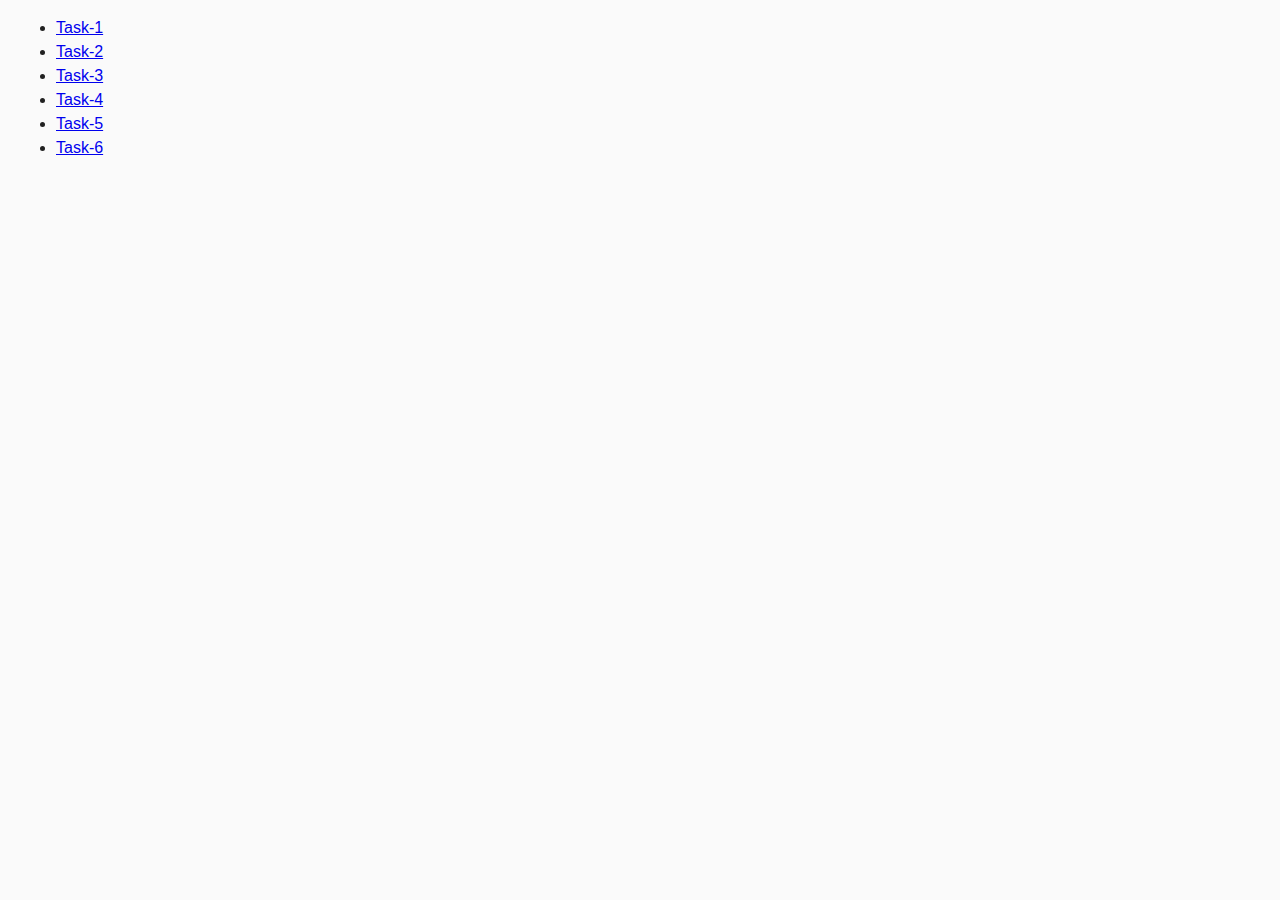
<file: index.html>
<!DOCTYPE html>
<html lang="en">
  <head>
    <meta charset="UTF-8" />
    <meta name="viewport" content="width=device-width, initial-scale=1.0" />
    <link rel="stylesheet" href="./css/common.css" />
    <title>Homework 7</title>
  </head>
  <body>
    <ul>
      <li><a href="./task-1.html">Task-1</a></li>
      <li><a href="./task-2.html">Task-2</a></li>
      <li><a href="./task-3.html">Task-3</a></li>
      <li><a href="./task-4.html">Task-4</a></li>
      <li><a href="./task-5.html">Task-5</a></li>
      <li><a href="./task-6.html">Task-6</a></li>
    </ul>
  </body>
</html>
</file>
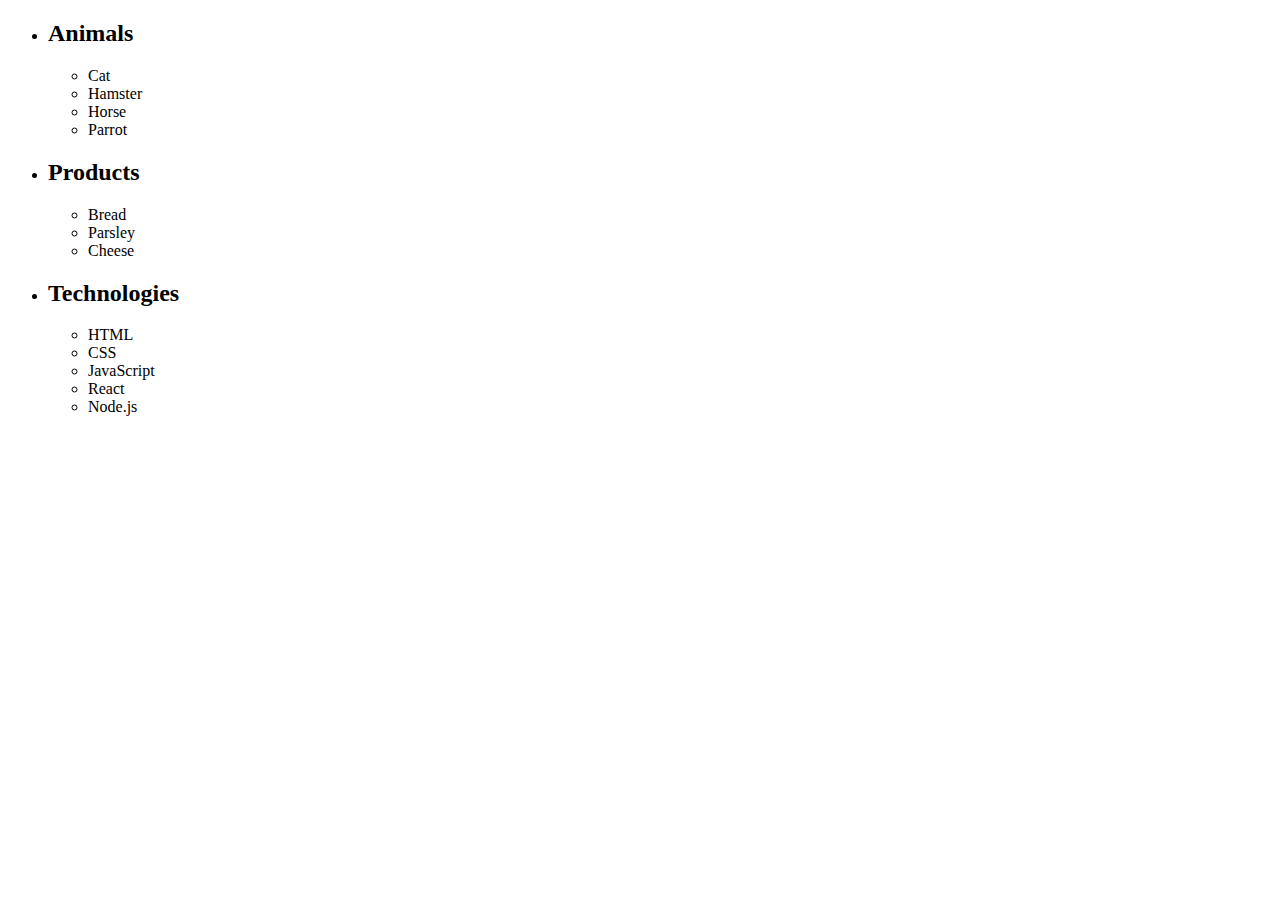
<file: task-1.html>
<!DOCTYPE html>
<html lang="en">
  <head>
    <meta charset="UTF-8" />
    <meta name="viewport" content="width=device-width, initial-scale=1.0" />
    <title>Document</title>
  </head>
  <body>
    <ul id="categories">
      <li class="item">
        <h2>Animals</h2>
        <ul>
          <li>Cat</li>
          <li>Hamster</li>
          <li>Horse</li>
          <li>Parrot</li>
        </ul>
      </li>
      <li class="item">
        <h2>Products</h2>
        <ul>
          <li>Bread</li>
          <li>Parsley</li>
          <li>Cheese</li>
        </ul>
      </li>
      <li class="item">
        <h2>Technologies</h2>
        <ul>
          <li>HTML</li>
          <li>CSS</li>
          <li>JavaScript</li>
          <li>React</li>
          <li>Node.js</li>
        </ul>
      </li>
    </ul>
    <script src="./js/task-1.js"></script>
  </body>
</html>
</file>
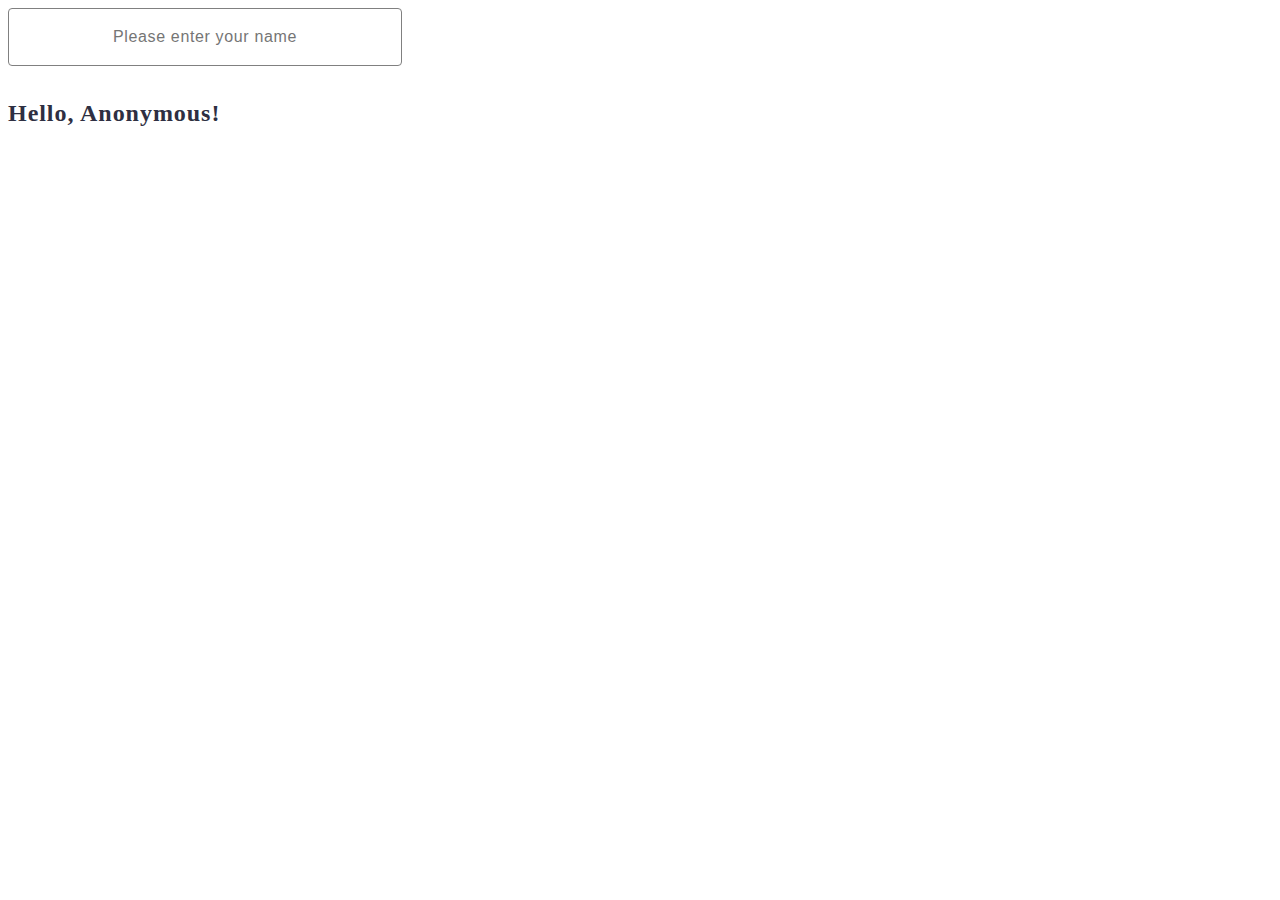
<file: task-3.html>
<!DOCTYPE html>
<html lang="en">
  <head>
    <meta charset="UTF-8" />
    <meta name="viewport" content="width=device-width, initial-scale=1.0" />
    <link rel="stylesheet" href="./css/style.css" />
    <title>task-3</title>
  </head>
  <body>
    <input type="text" id="name-input" placeholder="Please enter your name" />
    <h1>Hello, <span id="name-output">Anonymous</span>!</h1>
    <script src="./js/task-3.js"></script>
  </body>
</html>
</file>
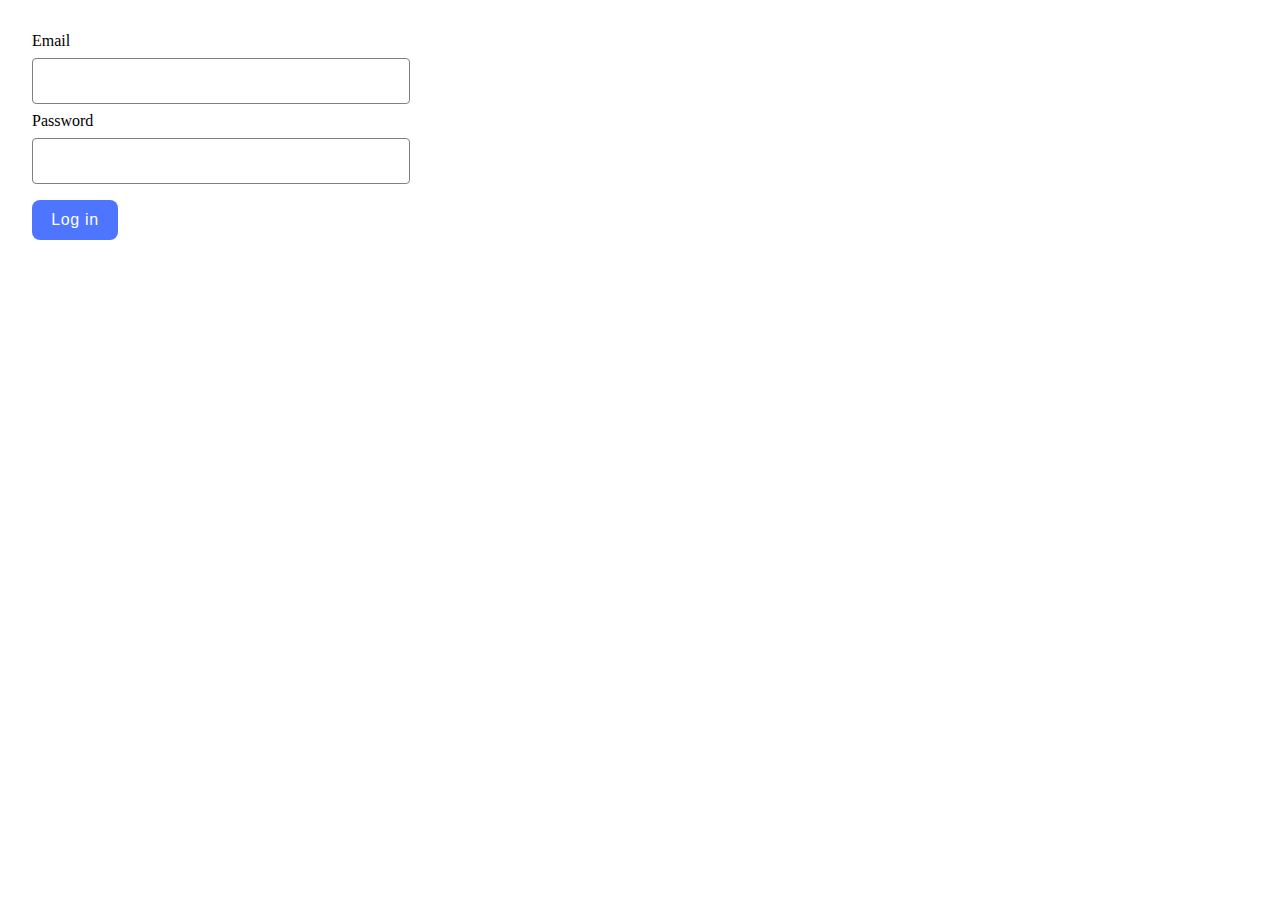
<file: task-4.html>
<!DOCTYPE html>
<html lang="en">
  <head>
    <meta charset="UTF-8" />
    <meta name="viewport" content="width=device-width, initial-scale=1.0" />
    <link rel="stylesheet" href="./css/style.css" />
    <title>task-4</title>
  </head>
  <body>
    <form class="login-form">
      <label>
        Email
        <input type="email" name="email" />
      </label>
      <label>
        Password
        <input type="password" name="password" />
      </label>
      <button type="submit">Log in</button>
    </form>

    <script src="./js/task-4.js"></script>
  </body>
</html>
</file>
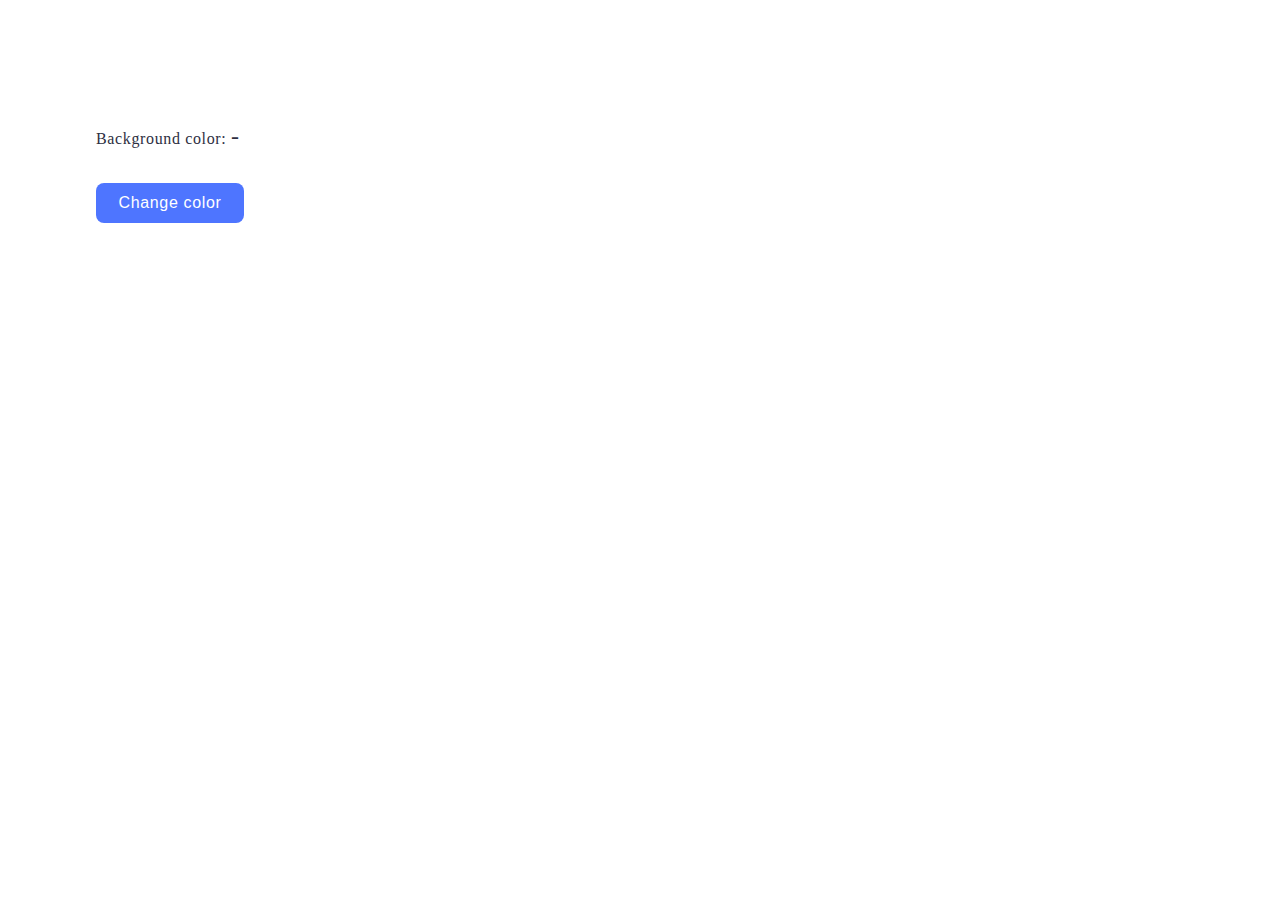
<file: task-5.html>
<!DOCTYPE html>
<html lang="en">
  <head>
    <meta charset="UTF-8" />
    <meta name="viewport" content="width=device-width, initial-scale=1.0" />
    <link rel="stylesheet" href="./css/style.css" />
    <title>task-5</title>
  </head>
  <body>
    <div class="widget">
      <p>Background color: <span class="color">-</span></p>
      <button type="button" class="change-color">Change color</button>
    </div>

    <script src="./js/task-5.js"></script>
  </body>
</html>
</file>
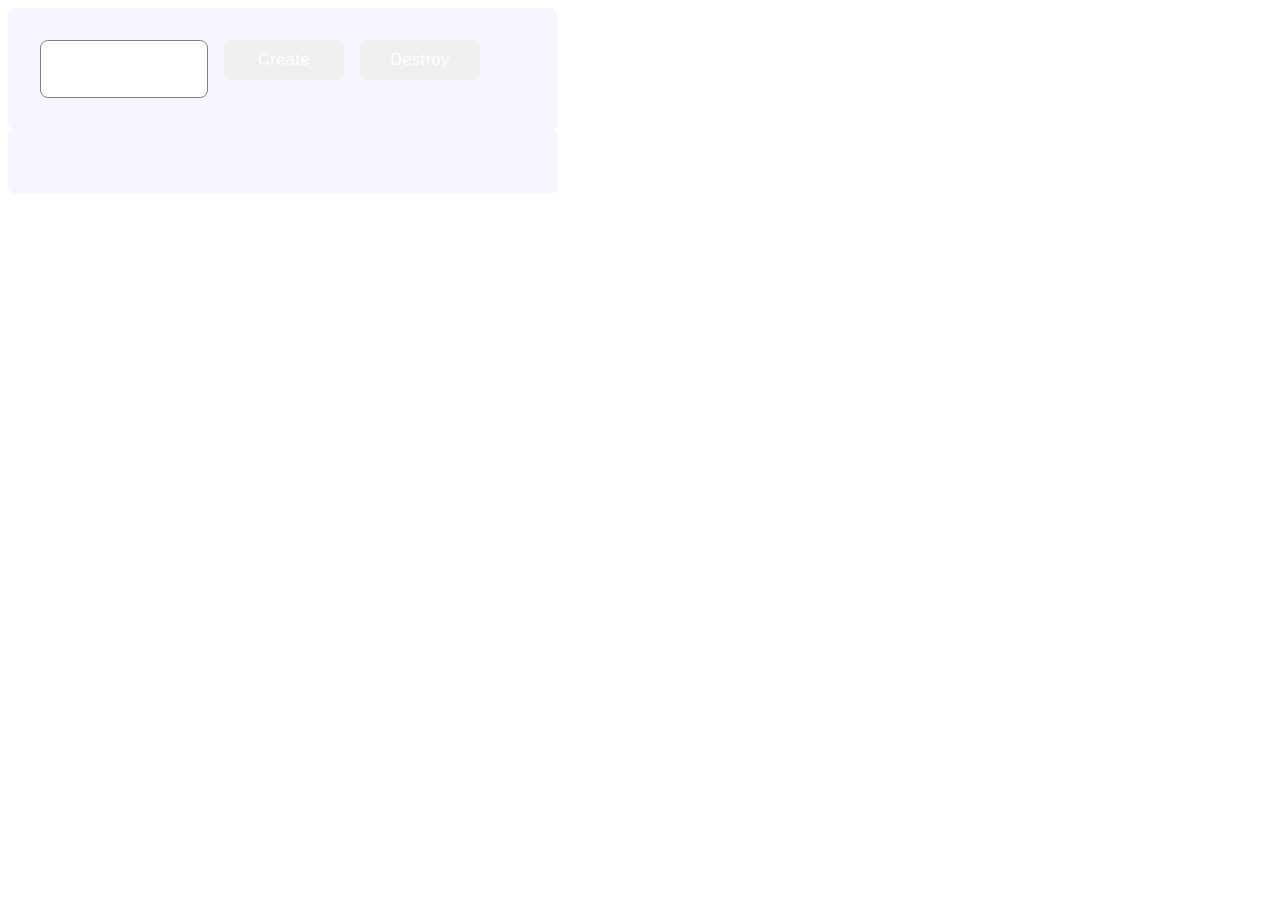
<file: task-6.html>
<!DOCTYPE html>
<html lang="en">
  <head>
    <meta charset="UTF-8" />
    <meta name="viewport" content="width=device-width, initial-scale=1.0" />
    <link rel="stylesheet" href="./css/style.css" />
    <title>task-6</title>
  </head>
  <body>
    <div id="controls">
      <input type="number" min="1" max="100" step="1" />
      <button type="button" data-create>Create</button>
      <button type="button" data-destroy>Destroy</button>
    </div>

    <div id="boxes"></div>

    <script src="./js/task-6.js"></script>
  </body>
</html>
</file>
<file: css/common.css>
* {
    box-sizing: border-box;
  }
  
  body {
    margin: 16px;
    font-family: -apple-system, BlinkMacSystemFont, 'Segoe UI', Roboto, Oxygen,
      Ubuntu, Cantarell, 'Open Sans', 'Helvetica Neue', sans-serif;
    -webkit-font-smoothing: antialiased;
    -moz-osx-font-smoothing: grayscale;
    background-color: #fafafa;
    color: #212121;
    line-height: 1.5;
  }
</file>
<file: css/style.css>
/* task 2 */
.gallery {
    width: 1440px;
    height: auto;
    background-color: #fff;
    display: flex;
    justify-content: center;
    align-items: center;
    flex-direction: row;
    flex-wrap: wrap;
    gap: 48px 24px;
    padding-top: 100px;
    padding-bottom: 100px;
  }

  img {
    display: block;
    vertical-align: middle;
    width: 360px;
    height: 300px;
    object-fit: cover;
  }
  /* task-3 */
  .widget {
    border-radius: 8px;
    padding: 24px;
    width: 408px;
    height: 136px;
    background: #fff;
  }

  #name-input {
    width: 360px;
    height: 40px;
    border: 1px solid #808080;
    border-radius: 4px;
    font-weight: 400;
    font-size: 16px;
    line-height: 150%;
    letter-spacing: 0.04em;
    color: #2e2f42;
    padding: 8px 16px 8px;
    margin-bottom: 16px;
  }

  #name-input:hover {
    border: 1px solid #000;
  }

  #name-input:active {
    border: 1px solid #808080;
  }

  #name-output {
    color: #2e2f42;
  }

  h1 {
    font-weight: 600;
    font-size: 24px;
    line-height: 1.33;
    letter-spacing: 0.04em;
    color: #2e2f42;
  }
  /* task-4 */
  .login-form {
    border-radius: 8px;
    padding: 24px;
    width: 408px;
    height: 256px;
    background: #fff;
    display: flex;
    flex-direction: column;
    gap: 8px;
  }

  .login-form label {
    display: flex;
    flex-direction: column;
    gap: 8px;
    width: 360px;
    height: 72px;
  }

  label:last-of-type {
    margin-bottom: 8px;
  }

  .login-form input {
    border: 1px solid #808080;
    border-radius: 4px;
    width: 360px;
    height: 40px;
  }
  .login-form input:hover {
    border: 1px solid #000;
  }

  .login-form input:active {
    border: 1px solid #808080;
  }
  .login-form button {
    border-radius: 8px;
    padding: 8px 16px;
    width: 86px;
    height: 40px;
    background: #4e75ff;
    border-color: transparent;
    font-weight: 500;
    font-size: 16px;
    line-height: 150%;
    letter-spacing: 0.04em;
    color: #fff;
    cursor: pointer;
    transition: background-color 250ms cubic-bezier(0.4, 0, 0.2, 1);
  }

  .login-form button:hover {
    background: #6c8cff;
  }
  /* task-5 */
  .widget {
    border-radius: 8px;
    padding: 100px 88px;
    width: 345px;
    height: 280px;
    background: #fff;
    display: flex;
    flex-direction: column;
    gap: 16px;
  }

  .color {
    font-size: 24px;
  }

  .change-color {
    border-radius: 8px;
    padding: 8px 16px;
    width: 148px;
    height: 40px;
    background: #4e75ff;
    border: transparent;
    font-weight: 500;
    font-size: 16px;
    line-height: 150%;
    letter-spacing: 0.04em;
    color: #fff;
    cursor: pointer;
    transition: background-color 250ms cubic-bezier(0.4, 0, 0.2, 1);
  }

  p {
    font-weight: 400;
    font-size: 16px;
    line-height: 150%;
    letter-spacing: 0.04em;
    color: #2e2f42;
  }
  /* task-6 */
  .container {
    border-radius: 8px;
    padding: 24px;
    width: 534px;
    height: 302px;
    background: #fff;
    display: flex;
    flex-direction: column;
    gap: 18px;
    margin-bottom: 20px;
  }

  #controls {
    border-radius: 8px;
    padding: 32px;
    width: 486px;
    height: auto;
    background: #f6f6fe;
    display: flex;
    flex-direction: row;
    gap: 16px;
  }

  input {
    border: 1px solid #808080;
    border-radius: 8px;
    padding: 8px;
    text-align: center;
    width: 150px;
    height: 40px;
    font-weight: 400;
    font-size: 16px;
    line-height: 150%;
    letter-spacing: 0.04em;
    color: #2e2f42;
  }

  button {
    border-radius: 8px;
    padding: 8px 16px;
    width: 120px;
    height: 40px;
    font-weight: 500;
    font-size: 16px;
    line-height: 150%;
    letter-spacing: 0.04em;
    color: #fff;
    border: transparent;
  }

  .btn1 {
    background: #4e75ff;
  }

  .btn1:hover {
    background: #6c8cff;
  }

  .btn2 {
    background: #ff4e4e;
  }

  .btn2:hover {
    background: #ff7070;
  }

  #boxes {
    border-radius: 8px;
    padding: 32px;
    width: 486px;
    height: auto;
    background: #f6f6fe;
    display: flex;
    flex-direction: row;
    gap: 16px;
    flex-wrap: wrap;
    overflow-y: auto;
    max-height: 500px;
  }
</file>
